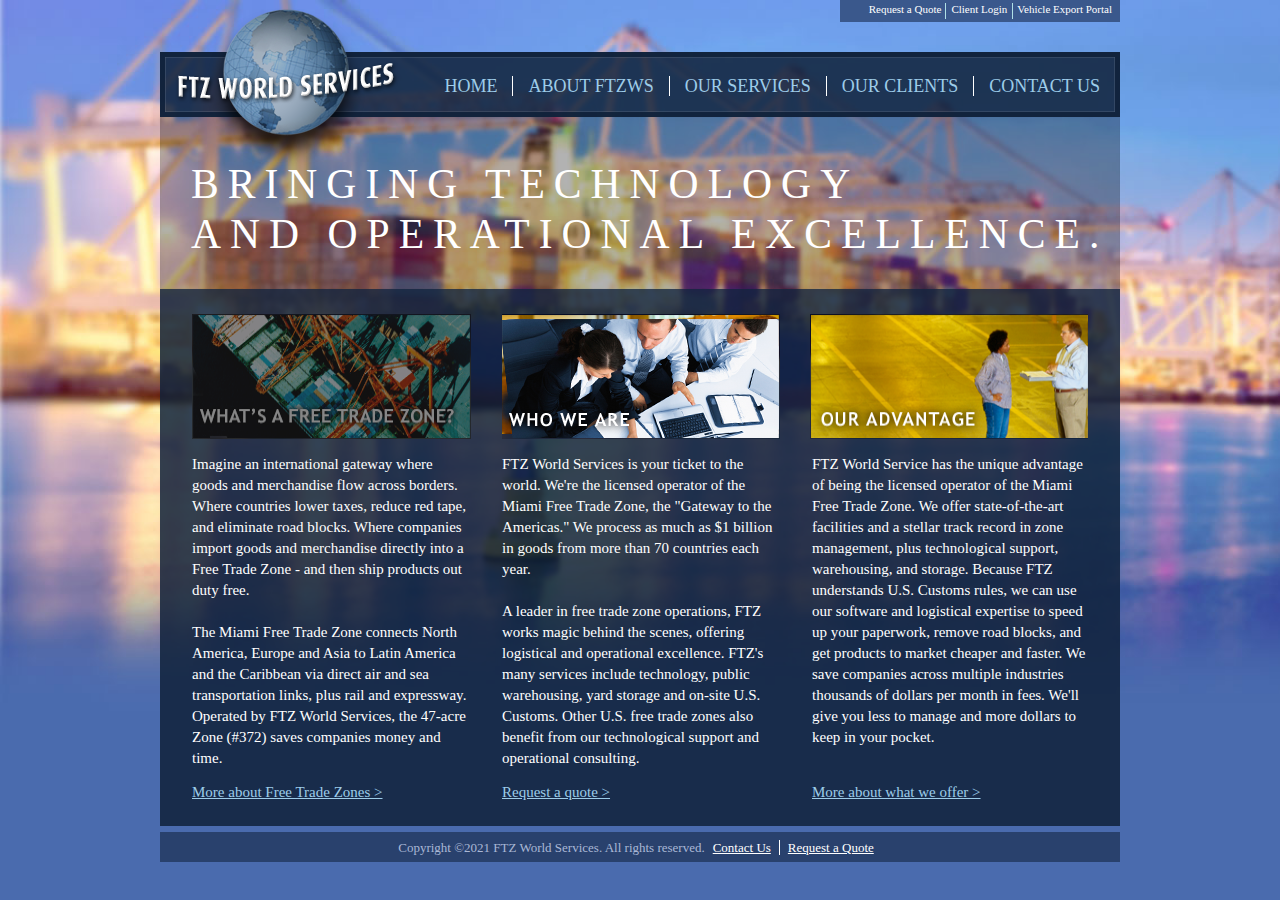
<file: index.html>
<!DOCTYPE html>
<html>
    <head>
        <title>FTZ World Services</title>
        <link rel="stylesheet" href="style.css">
    </head>
    <body>
        <div id="container">
            <div id="top">
                <a href="#">Request a Quote</a>
                <a id="mid" href="#">Client Login</a>
                <a href="#">Vehicle Export Portal</a>
            </div>
            <div id="navbar">
               <ul>
                  <li><a href="#" class="middle">HOME</a></li>
                  <li><a href="#" class="middle">ABOUT FTZWS</a></li>
                  <li><a href="services.html" class="middle">OUR SERVICES</a></li>
                  <li><a href="#" class="middle">OUR CLIENTS</a></li>
                  <li><a href="#">CONTACT US</a></li>
               </ul>
            </div>
            <div id="image">
                <img src="logo.png">
            </div>
            <div id="header">
                <p>BRINGING TECHNOLOGY <br>AND OPERATIONAL EXCELLENCE.</p>
            </div>
            <div id="info">
                <div>
                  <img src="tile1.png" alt="">
                  <img src="tile2.png" alt="">
                  <img src="tile3.png" alt="">
                </div>
                <div>
                  <p>Imagine an international gateway where goods and merchandise flow across borders. Where countries lower taxes, reduce red tape, and eliminate road blocks. Where companies import goods and merchandise directly into a Free Trade Zone - and then ship products out duty free.<br><br>
                  The Miami Free Trade Zone connects North America, Europe and Asia to Latin America and the Caribbean via direct air and sea transportation links, plus rail and expressway. Operated by FTZ World Services, the 47-acre Zone (#372) saves companies money and time.
                  </p>
                  <p>FTZ World Services is your ticket to the world. We're the licensed operator of the Miami Free Trade Zone, the "Gateway to the Americas." We process as much as $1 billion in goods from more than 70 countries each year.<br><br>
                  A leader in free trade zone operations, FTZ works magic behind the scenes, offering logistical and operational excellence. FTZ's many services include technology, public warehousing, yard storage and on-site U.S. Customs. Other U.S. free trade zones also benefit from our technological support and operational consulting.
                  </p>
                  <p>FTZ World Service has the unique advantage of being the licensed operator of the Miami Free Trade Zone. We offer state-of-the-art facilities and a stellar track record in zone management, plus technological support, warehousing, and storage. Because FTZ understands U.S. Customs rules, we can use our software and logistical expertise to speed up your paperwork, remove road blocks, and get products to market cheaper and faster. We save companies across multiple industries thousands of dollars per month in fees. We'll give you less to manage and more dollars to keep in your pocket.
                  </p>
                </div>
                <div>
                  <a href="#">More about Free Trade Zones >  </a>
                  <a href="#">Request a quote > </a>
                  <a href="#">More about what we offer >  </a>
                </div>
            </div>
            <div id="footer">
              <p>Copyright ©2021 FTZ World Services. All rights reserved.<a class="middle "href="#">Contact Us</a><a href="#">Request a Quote</a></p>
            </div>
        </div>
    </body>
</html>
</file>
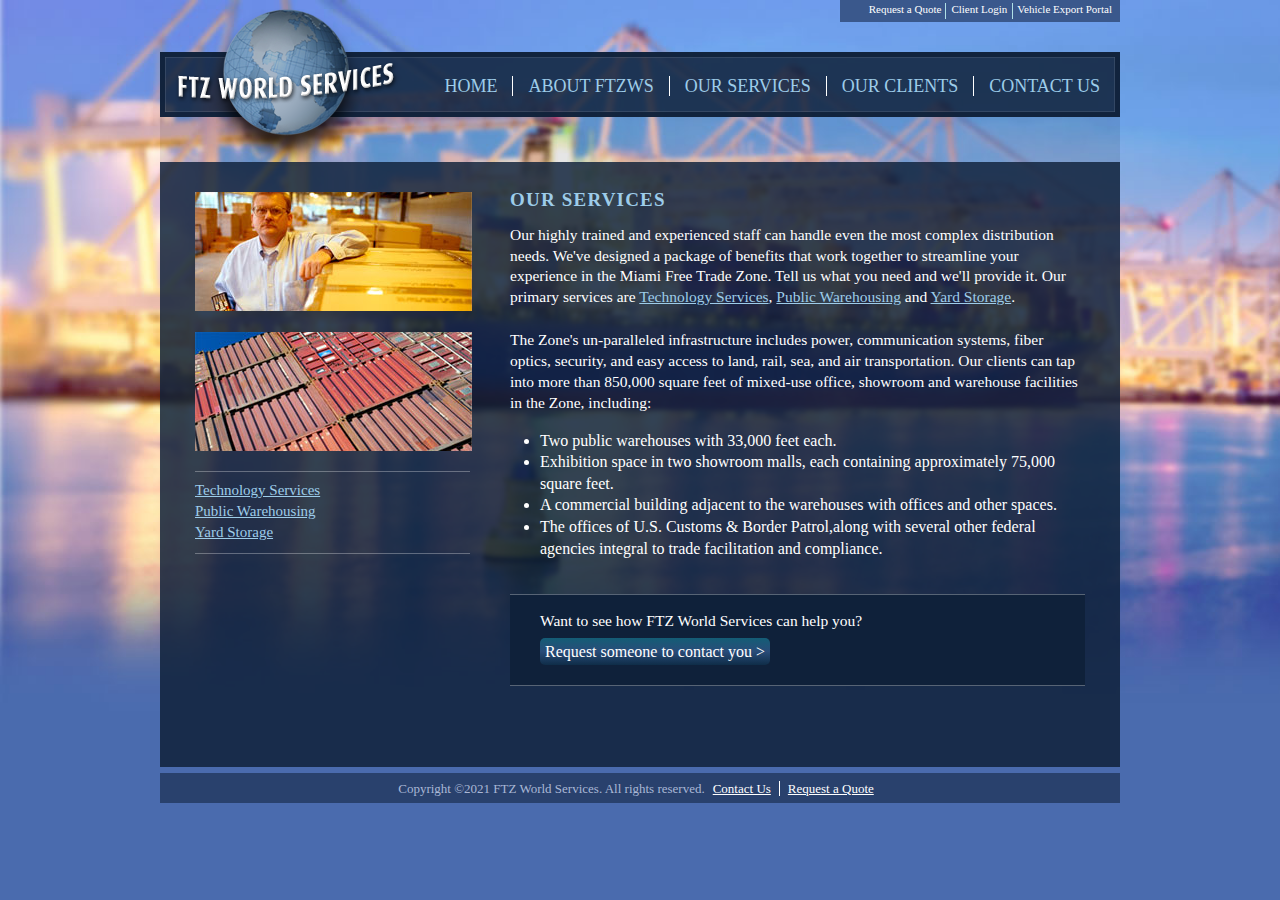
<file: services.html>
<!DOCTYPE html>
<html>
    <head>
        <title>FTZ World Services</title>
        <link rel="stylesheet" href="style.css">
    </head>
    <body>
        <div id="container">
            <div id="top">
              <a href="#">Request a Quote</a>
              <a id="mid" href="#">Client Login</a>
              <a href="#">Vehicle Export Portal</a>
            </div>
            <div id="navbar">
              <ul>
                <li><a href="index.html" class="middle">HOME</a></li>
                <li><a href="#" class="middle">ABOUT FTZWS</a></li>
                <li><a href="services.html" class="middle">OUR SERVICES</a></li>
                <li><a href="#" class="middle">OUR CLIENTS</a></li>
                <li><a href="#">CONTACT US</a></li>
              </ul>
            </div>
            <div id="image">
                <img src="logo.png">
            </div>
            <div id="banner">
            </div>
            <div id="serviceinfo">
              <div class="leftside">
                <img class="cases" src="casestudies_industries-column1.jpg" alt="">
                <img class="cases" src="casestudies_industries-column2.jpg" alt="">
                <div class="options">
                  <a href="#">Technology Services</a>
                  <a href="#">Public Warehousing</a>
                  <a href="#">Yard Storage</a>
                </div>
              </div>
              <div class="rightside">
                <h4 class="head">OUR SERVICES</h4>
                <p>Our highly trained and experienced staff can handle even the most complex distribution needs. We've designed a package of benefits
                   that work together to streamline your experience in the Miami Free Trade Zone. Tell us what you need and we'll provide it.
                   Our primary services are <a href="#">Technology Services</a>, <a href="#">Public Warehousing</a> and <a href="#">Yard Storage</a>.</p><br>
                <p>The Zone's un-paralleled infrastructure includes power, communication systems, fiber optics, security, and easy access to land,
                  rail, sea, and air transportation. Our clients can tap into more than 850,000 square feet of mixed-use office, showroom and warehouse
                  facilities in the Zone, including:</p>
                <ul>
                  <li>Two public warehouses with 33,000 feet each.</li>
                  <li>Exhibition space in two showroom malls, each containing approximately 75,000 square feet.</li>
                  <li>A commercial building adjacent to the warehouses with offices and other spaces.</li>
                  <li> The offices of U.S. Customs & Border Patrol,along with several other federal agencies integral to trade facilitation and
                    compliance.</li>
                </ul>
                <div class="bottom">
                    <p>Want to see how FTZ World Services can help you?</p>
                    <a href="#">Request someone to contact you ></a>
                </div>
              </div>
            </div>
            <div id="footer">
              <p>Copyright ©2021 FTZ World Services. All rights reserved.<a class="middle "href="#">Contact Us</a><a href="#">Request a Quote</a></p>
            </div>
        </div>
    </body>
</html>
</file>
<file: style.css>
body{
  margin: 0;
  background-image: url("bg.jpg");
  background-repeat: no-repeat;
  background-attachment: fixed;
  background-size: cover;
  font-family: Trebuchet MS;
}
#container{
  margin: 0 auto;
  width: 960px;
}
#top{
  display: flex;
  justify-content: flex-end;
  background-color: #3A588C;
  height: 20px;
  padding: 1px 6px;
  margin-left: 680px;
  margin-bottom: 30px;
}
#top a{
  text-decoration: none;
  color: white;
  font-size: 11px;
  margin: 2px;
}
#mid{
  border-left: 1px solid powderblue;
  border-right: 1px solid powderblue;
  padding: 0 5px;
}
#navbar{
  height: 55px;
  background-color: rgba(15, 33, 58, 0.85);
  border: 5px solid rgba(15, 33, 58, 0.85);
  box-shadow: inset 0px 0px 0px 0.5px rgba(255,255,255,0.2);
  clear: right;
}
#image{
  position: absolute;
  top: 8px;
  padding-left: 15px;
}
#navbar ul{
  list-style-type: none;
  display: flex;
  justify-content: flex-end;
}
#navbar ul li{
  text-align: justify;
  padding: 3px 0;
}
#navbar ul li a{
  padding: 0px 15px;
  color: #9DCCE9;
  text-decoration: none;
  font-size: 18px;
}
#navbar ul li:hover{
  background-color: #4a687d;
  border-radius: 5px;
}
.middle{
  border-right: 1px solid white;
}
#header{
  height: 170px;
  background-color: rgba(0,0,0,0.3);
  line-height: 1.2;
  border: 0.01px solid rgba(0,0,0,0.01);
}
#header p{
  padding-left: 30px;
  letter-spacing: 9px;
  font-size: 2.6rem;
  color: white;
}
#info{
  background-color: rgba(15, 33, 58, 0.85);
  padding: 25px 32px;
  margin-bottom: 6px;
}
#info div{
  display: flex;
  justify-content: space-between;
  font-size: 15px;
}
#info div p{
  color: white;
  width: 276px;
  line-height: 1.4;
}
#info div a{
  color: #9DCCE9;
  width: 276px;
}
#footer{
  background-color: #29416d;
  height: 30px;
  color: #aab8d6;
  text-align: center;
  font-size: small;
  margin-bottom: 4px;
}
#footer p{
  margin: 0;
  padding: 8px;
}
#footer p a{
  padding: 0 8px;
  color: white;
}
#banner{
  height: 45px;
  background-color: rgba(0,0,0,0.1);
}
#serviceinfo{
  height: 555px;
  padding: 25px 35px;
  background-color: rgba(15, 33, 58, 0.85);
  margin-bottom: 6px;
  display: flex;
}
.leftside{
  width: 275px;
}
.cases{
  padding-top: 5px;
  padding-bottom: 12px;
}
.options{
  padding: 8px 130px 10px 0;
  margin-top: 4px;
  border-top: 1px solid rgba(255,255,255,0.3);
  border-bottom: 1px solid rgba(255,255,255,0.3);
}
.options a{
  color: #9DCCE9;
  line-height: 1.4;
  font-size: 15px;
}
.rightside{
  width: 575px;
  padding-left: 40px;
  line-height: 1.35;
}
.head{
  color: #9DCCE9;
  font-size: 19px;
  margin: 0;
  padding-bottom: 12px;
  letter-spacing: 1.2px;
}
.rightside p{
  margin: 0;
  color: white;
  font-size: 15.5px;
}
.rightside p a{
  color: #9DCCE9;
}
.rightside ul{
  padding-left: 0;
  margin-left: 30px;
  color: white;
}
.bottom{
  height: 80px;
  margin-top: 35px;
  padding: 10px 30px 0;
  background-color: rgba(15, 33, 58);
  line-height: 2;
  border-top: 1px solid rgba(255,255,255,0.3);
  border-bottom: 1px solid rgba(255,255,255,0.3);
}
.bottom a{
  color: white;
  background-image: linear-gradient(rgba(20,93,118,255),rgba(41,76,121,255),rgba(15,45,72,255));
  padding: 5px;
  border-radius: 5px;
  text-decoration: none;
}
</file>
